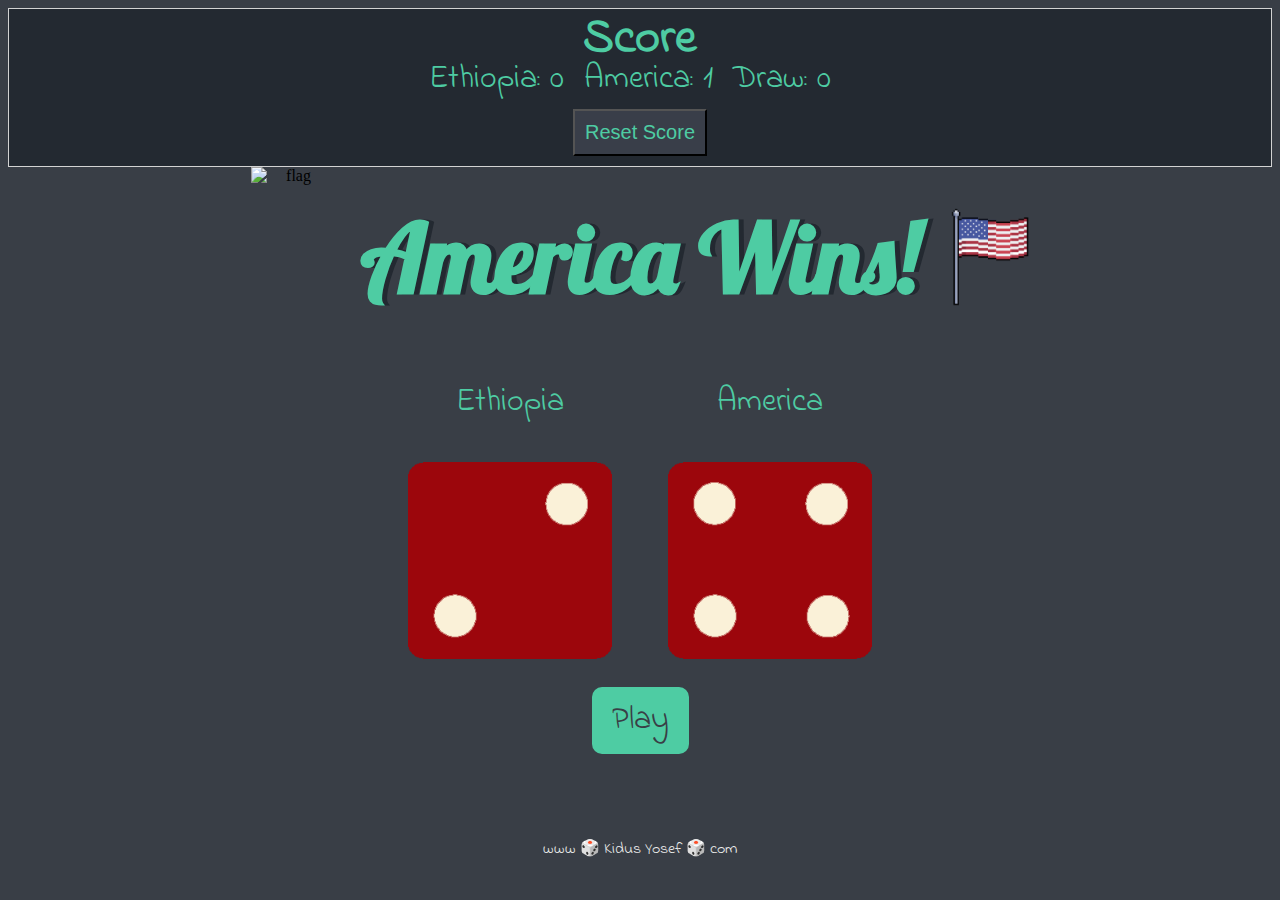
<file: index.html>
<!DOCTYPE html>
<html lang="en" dir="ltr">

<head>
  <meta charset="utf-8">
  <title>Dice</title>
  <link rel="icon" type="image/x-icon" href="./images/dice1.png">
  <link rel="stylesheet" href="styles.css">
  <link href="https://fonts.googleapis.com/css?family=Indie+Flower|Lobster" rel="stylesheet">

</head>

<body>

  <div class="container">
    <div class="score">
      <div class="score-text">
        <h2>Score</h2>
      </div>
      <div class="result">
        <p>Ethiopia:</p>
        <p class="paragraph" id="Ethiopia">0</p>
        <p>America:</p>
        <p class="paragraph" id="America">0</p>
        <p>Draw:</p>
        <p class="paragraph" id="draw">0</p>
      </div>
      <div class="reset-button">
        <button onclick="
        score.Ethiopia = 0;
        score.America = 0;
        score.draw = 0;
        localStorage.removeItem('score');
        window.location.reload();
        ">Reset Score</button>
      </div>
    </div>
    <div class="heading">
      <img src="./images/flag.png" alt="flag">
      <h1>Refresh Me</h1>
      <img class="usa-flag" src="./images/USA.png" alt="usa flag">
    </div>

    <div class="dice" onClick="window.location.reload();">
      <p>Ethiopia</p>
      <img class="img1" src="./images/dice1.png" alt="dice1">
    </div>

    <div class="dice">
      <p>America</p>
      <img class="img2" src="./images/dice1.png" alt="dice6">
    </div>

  </div>

  <div class="play-button">
    <button onClick="window.location.reload();">Play</button>
  </div>

  <script src="index.js"></script>
</body>

<footer>
  www 🎲 Kidus Yosef 🎲 com
</footer>

</html>
</file>
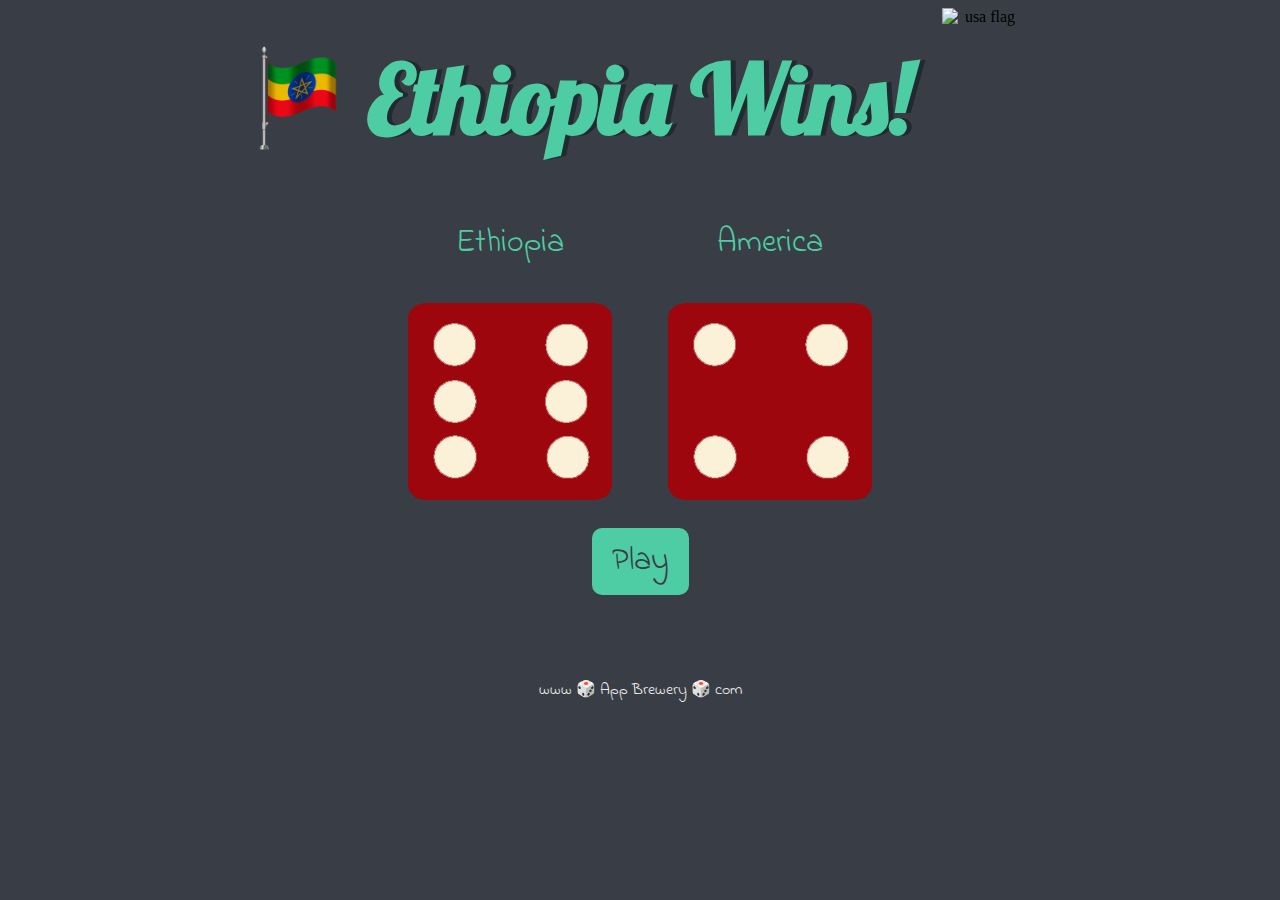
<file: dicee.html>
<!DOCTYPE html>
<html lang="en" dir="ltr">
  <head>
    <meta charset="utf-8">
    <title>Dice</title>
    <link rel="stylesheet" href="styles.css">
    <link href="https://fonts.googleapis.com/css?family=Indie+Flower|Lobster" rel="stylesheet">

  </head>
  <body>

    <div class="container">
      <div class="heading">
        <img src="./images/flag.png" alt="flag">
        <h1>Refresh Me</h1>
        <img class="usa-flag" src="./images/USA.png" alt="usa flag">
      </div>

      <div class="dice" onClick="window.location.reload();">
        <p >Ethiopia</p>
        <img class="img1" src="./images/dice1.png" alt="dice1">
      </div>

      <div class="dice">
        <p>America</p>
        <img class="img2" src="./images/dice1.png" alt="dice6">
      </div>

    </div>

    <div class="play-button">
      <button onClick="window.location.reload();">Play</button>
    </div>

    <script src="index.js"></script>
  </body>

  <footer>
    www 🎲 App Brewery 🎲 com
  </footer>
</html>
</file>
<file: styles.css>
.container {
  width: 100%;
  margin: auto;
  text-align: center;
}

.dice {
  text-align: center;
  display: inline-block;
}

.heading {
  display: flex;
  justify-content: center;
}

.heading img {
  margin: 0;
  padding: 0;
  width: 80px;
  object-fit: contain;
}

body {
  background-color: #393E46;
}

h1 {
  margin: 30px;
  font-family: 'Lobster', cursive;
  text-shadow: 5px 0 #232931;
  font-size: 8rem;
  color: #4ECCA3;
}

p {
  font-size: 2rem;
  color: #4ECCA3;
  font-family: 'Indie Flower', cursive;
}

img {
  width: 80%;
}

footer {
  margin-top: 5%;
  color: #EEEEEE;
  text-align: center;
  font-family: 'Indie Flower', cursive;
}

.play-button {
  display: flex;
  justify-content: center;
  padding: 20px;
}

.play-button button {
  background-color: #4ECCA3;
  color: #393E46;
  border: none;
  border-radius: 10px;
  padding: 10px 20px;
  font-size: 2rem;
  font-family: 'Indie Flower', cursive;
  cursor: pointer;
}
.score {
  display: flex;
  flex-direction: column;
  border: 1px solid lightgrey;
  background-color: #232931;
}
.result {
  display: flex;
  justify-content: center;
  align-items: center;
  padding: 0;
  height: 20px;
}
.score-text {
  display: flex;
  column-gap: 6px;
  font-size: 2rem;
  color: #4ECCA3;
  font-family: 'Indie Flower', cursive;
  height: 60px;
  justify-content: center;
  align-items: center;
}

.paragraph {
  margin-right: 20px;
  margin-left: 10px;
}

.reset-button {
  margin-top: 10px;
  display: flex;
  justify-content: center;
  padding: 10px;
  color: #4ECCA3;
}
.reset-button button {
  color: #4ECCA3;
  font-size: 20px;
  background-color: #393E49;
  padding: 10px;
}
</file>
